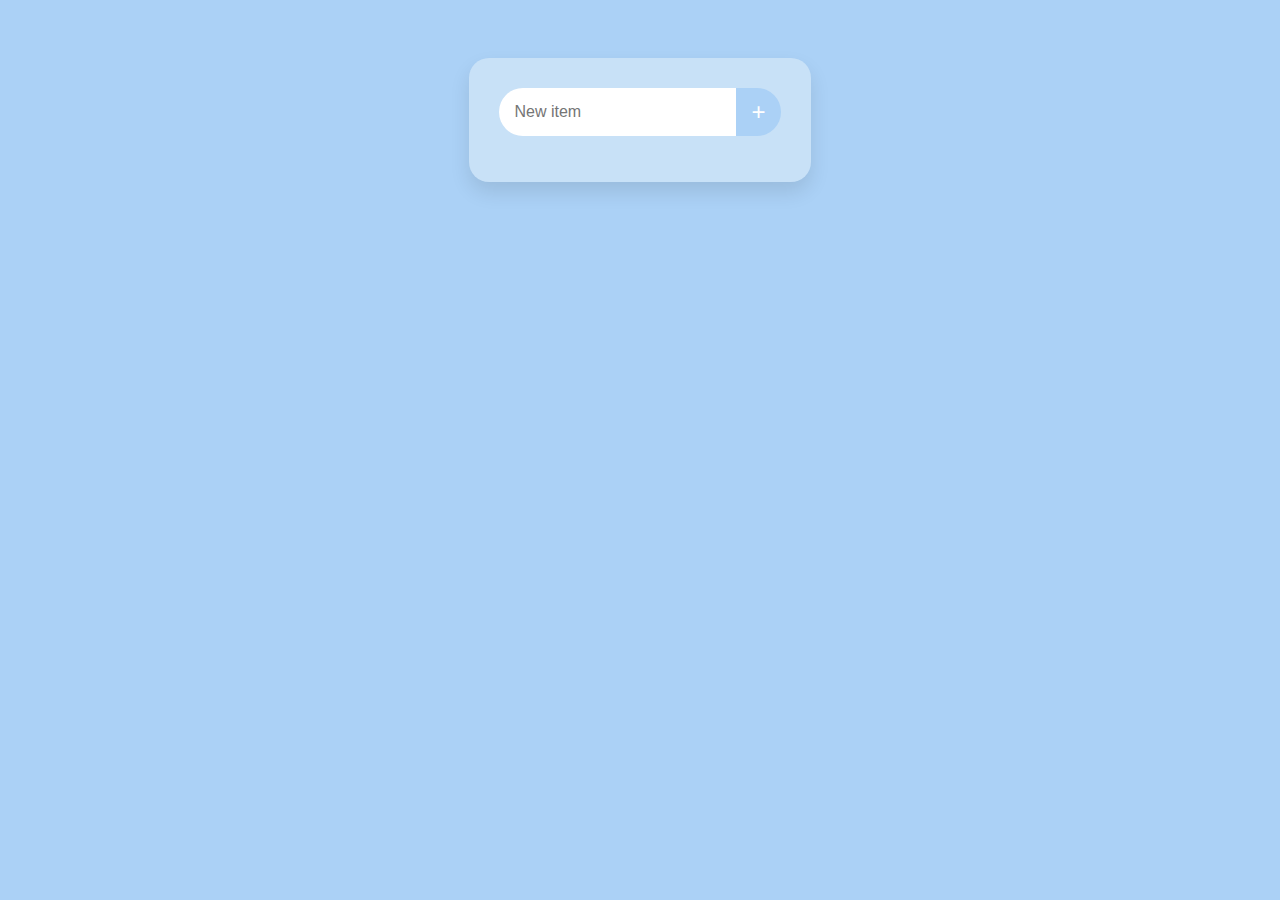
<file: src/index.html>
<!DOCTYPE html>
<html>
    <head>
        <meta charset="utf-8" />
        <title>Check List</title>
        <link rel = "stylesheet" href="styles.css">
    </head>
    <body>
        <div class = "Home_Area">
            <div class = "Input_Area">
                <input class = "Item_in" placeholder="New item">
                <button class = "Item_in_button">+</button>
            </div>
            <ul class="List">
            </ul>
        </div>
        <script src = "script.js"></script>
    </body>
</html>
</file>
<file: src/styles.css>
body{
    background-color: #ABD1F6;
    display:flex;
    justify-content: center;
}
.Home_Area{
    background-color: rgb(200, 225, 247);
    width: auto;
    padding: 30px;
    margin-top: 50px;
    border-radius: 20px;
    box-shadow: 0 10px 20px rgba(0, 0, 0, 0.1);
}
.Input_Area{
    display: flex;
    border-radius: 25px;
    overflow: hidden;
}
.Item_in{
    flex-grow: 1;
    border: none;
    background-color: rgb(255, 255, 255);
    padding: 10px 15px;
    outline: none;
    font-size: 16px;
}
.Item_in_button{
    background-color: #ABD1F6;
    border: none;
    color: white;
    padding: 10px 15px;
    font-size: 24px;
    cursor: pointer;
}
.List{
    list-style-type: none ;
    padding: 0;
}
.List li{
    display: flex;
    padding: 10px 0;
    border-bottom: 1px solid #eee;
    font-size: 20px;
}
.List label{
    flex-grow: 1;
    margin-top: 6px;
}
.Item_in_Checkbox{
    margin-right: 15px;
}
.Delete_Item_Button{
    background: none;
    border: none;
    cursor: pointer;
    opacity: 0.5;
    font-size: 28px;
}
.Delete_Item_Button:hover{
    opacity: 1;
}
</file>
